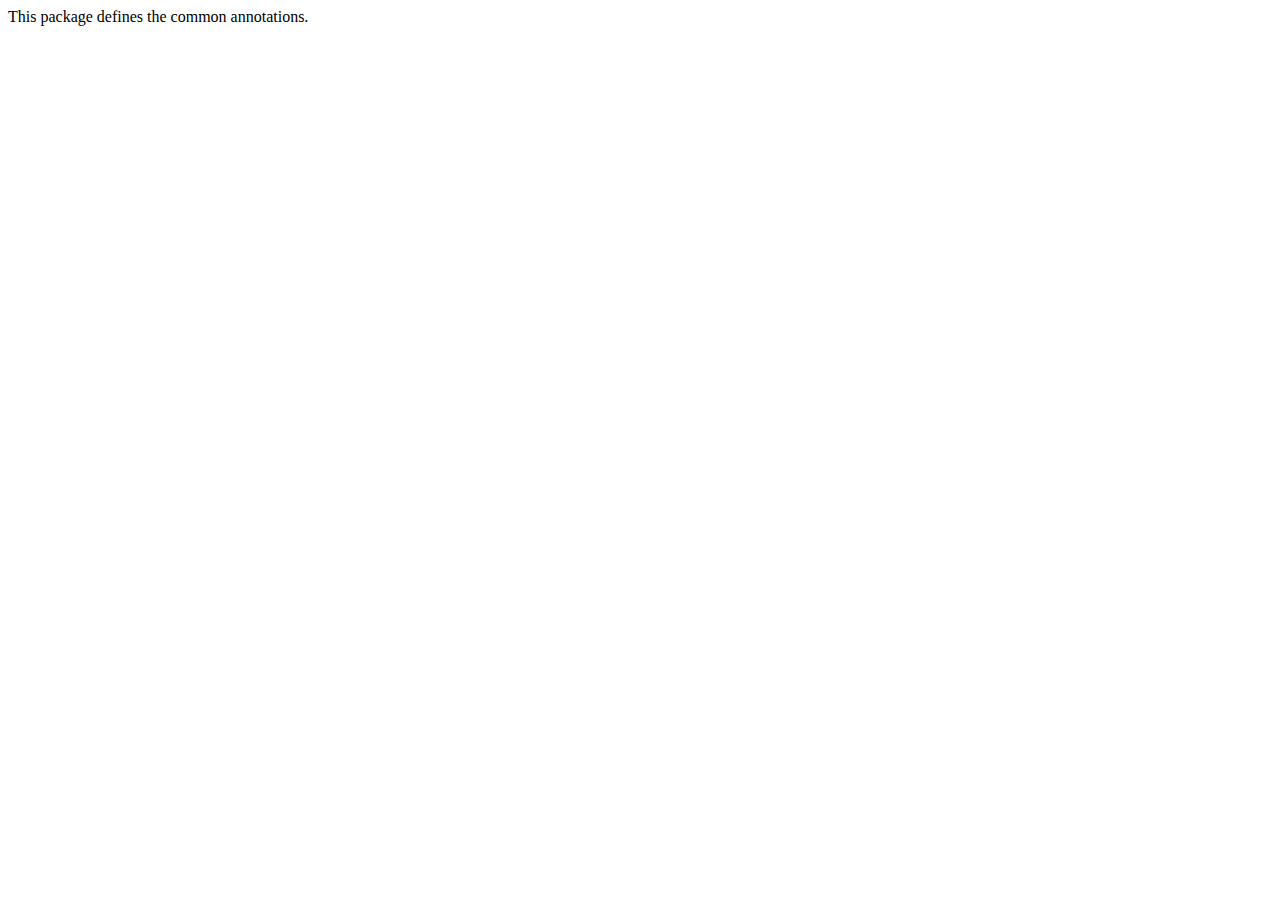
<file: sources/main/java/javax/annotation/package.html>
<!--

    DO NOT ALTER OR REMOVE COPYRIGHT NOTICES OR THIS HEADER.

    Copyright (c) 2005-2018 Oracle and/or its affiliates. All rights reserved.

    The contents of this file are subject to the terms of either the GNU
    General Public License Version 2 only ("GPL") or the Common Development
    and Distribution License("CDDL") (collectively, the "License").  You
    may not use this file except in compliance with the License.  You can
    obtain a copy of the License at
    https://oss.oracle.com/licenses/CDDL+GPL-1.1
    or LICENSE.txt.  See the License for the specific
    language governing permissions and limitations under the License.

    When distributing the software, include this License Header Notice in each
    file and include the License file at LICENSE.txt.

    GPL Classpath Exception:
    Oracle designates this particular file as subject to the "Classpath"
    exception as provided by Oracle in the GPL Version 2 section of the License
    file that accompanied this code.

    Modifications:
    If applicable, add the following below the License Header, with the fields
    enclosed by brackets [] replaced by your own identifying information:
    "Portions Copyright [year] [name of copyright owner]"

    Contributor(s):
    If you wish your version of this file to be governed by only the CDDL or
    only the GPL Version 2, indicate your decision by adding "[Contributor]
    elects to include this software in this distribution under the [CDDL or GPL
    Version 2] license."  If you don't indicate a single choice of license, a
    recipient has the option to distribute your version of this file under
    either the CDDL, the GPL Version 2 or to extend the choice of license to
    its licensees as provided above.  However, if you add GPL Version 2 code
    and therefore, elected the GPL Version 2 license, then the option applies
    only if the new code is made subject to such option by the copyright
    holder.

-->

<html>
<body>
	This package defines the common annotations.
</body>
</html>
</file>
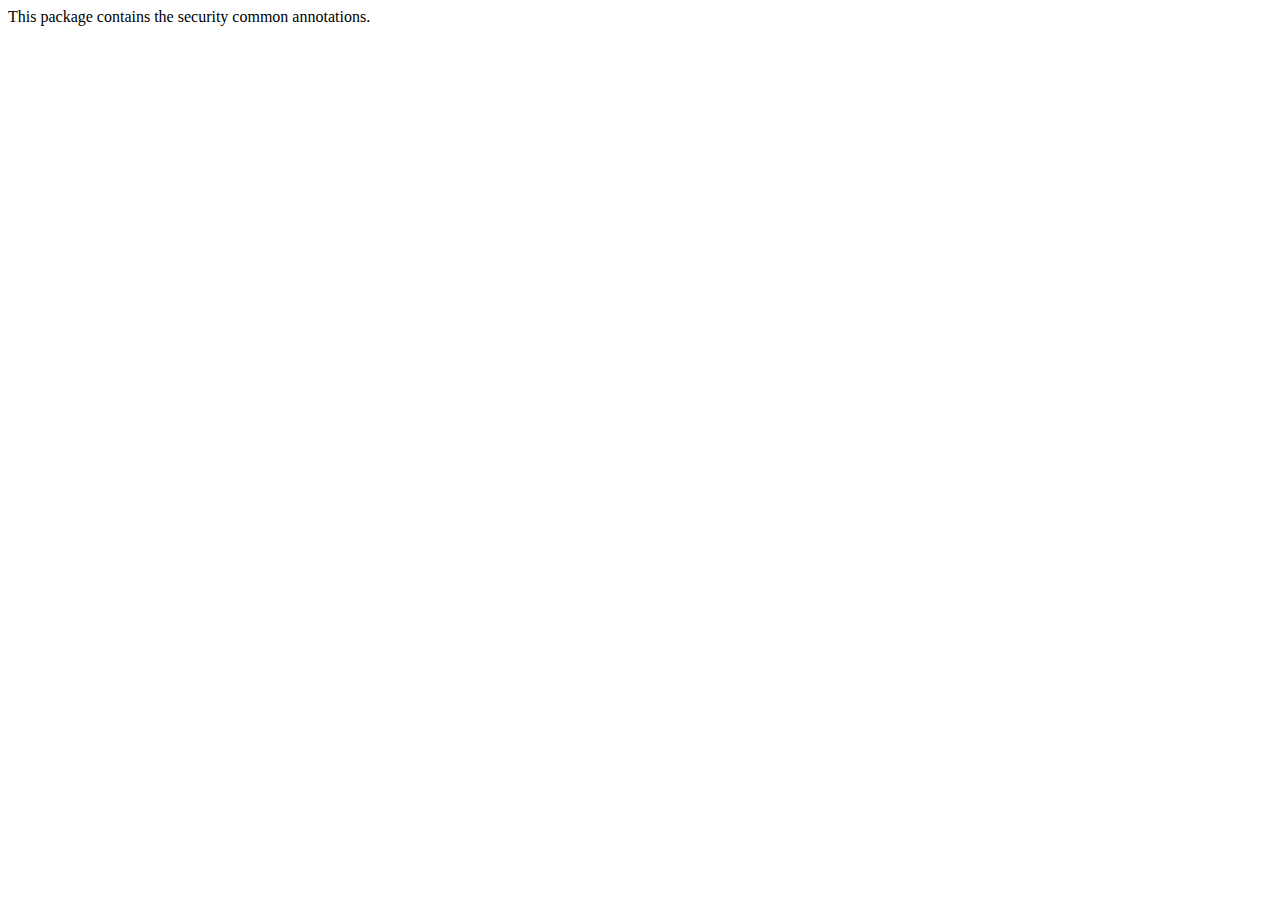
<file: sources/main/java/javax/annotation/security/package.html>
<!--

    DO NOT ALTER OR REMOVE COPYRIGHT NOTICES OR THIS HEADER.

    Copyright (c) 2005-2018 Oracle and/or its affiliates. All rights reserved.

    The contents of this file are subject to the terms of either the GNU
    General Public License Version 2 only ("GPL") or the Common Development
    and Distribution License("CDDL") (collectively, the "License").  You
    may not use this file except in compliance with the License.  You can
    obtain a copy of the License at
    https://oss.oracle.com/licenses/CDDL+GPL-1.1
    or LICENSE.txt.  See the License for the specific
    language governing permissions and limitations under the License.

    When distributing the software, include this License Header Notice in each
    file and include the License file at LICENSE.txt.

    GPL Classpath Exception:
    Oracle designates this particular file as subject to the "Classpath"
    exception as provided by Oracle in the GPL Version 2 section of the License
    file that accompanied this code.

    Modifications:
    If applicable, add the following below the License Header, with the fields
    enclosed by brackets [] replaced by your own identifying information:
    "Portions Copyright [year] [name of copyright owner]"

    Contributor(s):
    If you wish your version of this file to be governed by only the CDDL or
    only the GPL Version 2, indicate your decision by adding "[Contributor]
    elects to include this software in this distribution under the [CDDL or GPL
    Version 2] license."  If you don't indicate a single choice of license, a
    recipient has the option to distribute your version of this file under
    either the CDDL, the GPL Version 2 or to extend the choice of license to
    its licensees as provided above.  However, if you add GPL Version 2 code
    and therefore, elected the GPL Version 2 license, then the option applies
    only if the new code is made subject to such option by the copyright
    holder.

-->

<html>
<body>
	This package contains the security common annotations.
</body>
</html>
</file>
